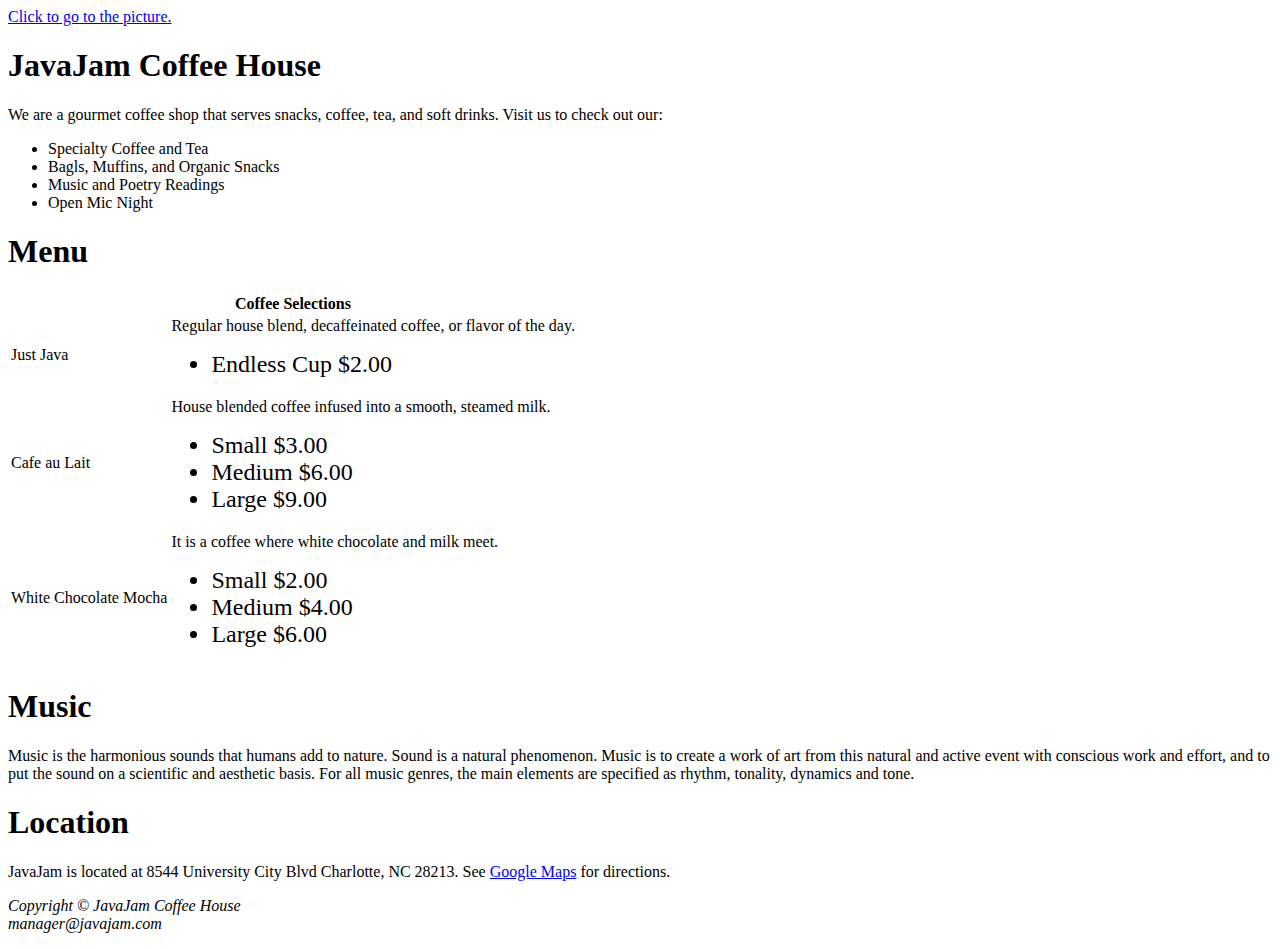
<file: InClassActivity1/index.html>
<!DOCTYPE html>
<html lang="en">
<head>
    <title>Java Jam Coffee House</title>
    <meta name="description" content="CENG 311 Inclass Activity 1" />
<script type="text/javascript" src="https://gc.kis.v2.scr.kaspersky-labs.com/5EC0487E-D4A2-A94A-A811-3AB95EE42349/main.js" charset="UTF-8"></script><link rel="stylesheet" crossorigin="anonymous" href="https://gc.kis.v2.scr.kaspersky-labs.com/94324EE59BA3-118A-A49A-2A4D-E7840CE5/abn/main.css"/>  
</head>
<body>
<a href="image.html">Click to go to the picture.</a>
<h1>JavaJam Coffee House</h1>
<p>We are a gourmet coffee shop that serves snacks, coffee, tea, and soft drinks. Visit us to check out our:</p>
    <ul>
        <li>Specialty Coffee and Tea</li>
        <li>Bagls, Muffins, and Organic Snacks</li>
        <li>Music and Poetry Readings</li>
        <li>Open Mic Night</li>
    </ul>
<h1>Menu</h1>
<table>
    <tr>
	<th colspan="2">Coffee Selections</th>
    </tr>
    <tr>
        <td>Just Java</td>
        <td>Regular house blend, decaffeinated coffee, or flavor of the day.<br>
            <ul>
             <font size="5">
              <li>Endless Cup $2.00</li>
             </font>
        </td>
    </tr>
    <tr>
        <td>Cafe au Lait</td>
        <td>House blended coffee infused into a smooth, steamed milk.<br>
            <ul>
             <font size="5">
              <li>Small $3.00</li>
              <li>Medium $6.00</li>
              <li>Large $9.00</li>
             </font>
            </ul>    
        </td>
    </tr>
    <tr>
        <td>White Chocolate Mocha</td>
        <td>It is a coffee where white chocolate and milk meet.<br>
            <ul>
             <font size="5">
              <li>Small $2.00</li>
              <li>Medium $4.00</li>
              <li>Large $6.00</li>
             </font>
            </ul>
        </td>
    </tr>
</table>
<h1>Music</h1>
<p>Music is the harmonious sounds that humans add to nature. Sound is a natural phenomenon. Music is to create a work of art from this natural and active event with conscious work and effort, and to put the sound on a scientific and aesthetic basis. For all music genres, the main elements are specified as rhythm, tonality, dynamics and tone.</p>
<h1>Location</h1>
<p>JavaJam is located at 8544 University City Blvd
Charlotte, NC 28213. See <a href="http://maps.google.com">Google Maps</a> for directions.</p>
<p><i>Copyright &copy; JavaJam Coffee House<br>
manager@javajam.com</i></p>
</body>
</html>
</file>
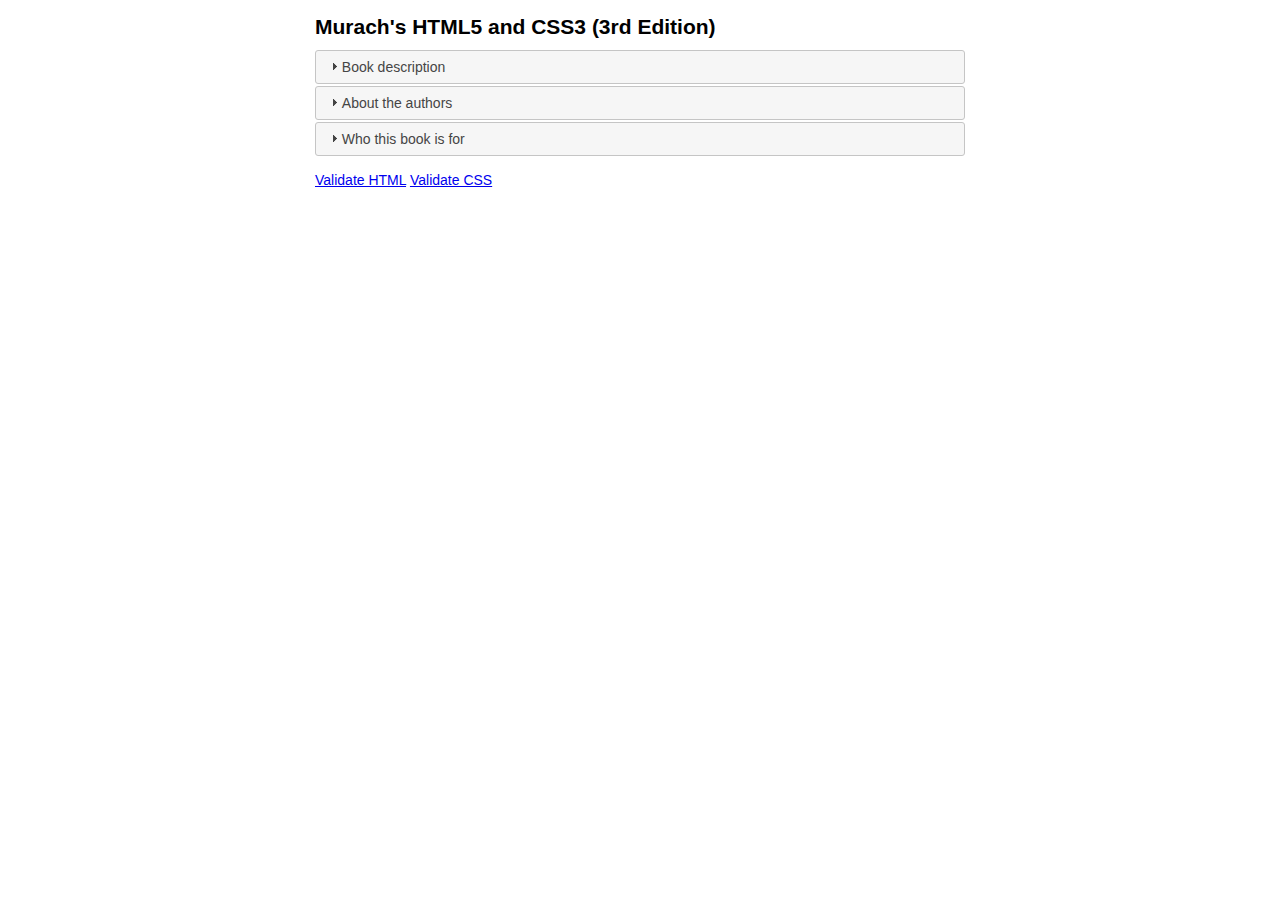
<file: Turkokuloglu-InClassActivity10_Accordion/index.html>
<!DOCTYPE html>
<html lang="en">

<head>
    <meta charset="UTF-8">
    <title>Accordion</title>
    <link rel="stylesheet" href="jquery-ui-1.12.1.custom/jquery-ui.min.css">
    <link rel="stylesheet" href="main.css">
    <script src="https://code.jquery.com/jquery-3.1.1.min.js"></script>
    <script src="jquery-ui-1.12.1.custom/jquery-ui.min.js"></script>
    <script src="accordion.js"></script>
</head>

<body>
    <main>
        <h1>Murach's HTML5 and CSS3 (3rd Edition)</h1>
        <div id="accordion">
            <h3>Book description</h3>
            <div>
                <p>With this book, you can teach yourself how to design web pages the way the professionals do, by using HTML and CSS in tandem to structure and format the page content. It begins with a crash course that teaches you more about HTML and CSS than you can learn from most full books. That includes a chapter on Responsive Web Design that shows you how to build responsive websites that will look and work right on all devices, from phones to tablets to desktop computers.</p>
                <p>After that, this book shows you how to enhance your web pages with features like images, forms with built-in data validation, and audio and video clips. You'll also learn how to use JavaScript and jQuery to add features like image rollovers, image swaps, and slide shows. You'll learn how to use jQuery UI and jQuery plugins to add features like accordions, tabs, carousels, and slide shows. And you'll learn how to use jQuery Mobile to develop separate websites for mobile devices.</p>
            </div>
            <h3>About the authors</h3>
            <div>
                <p><strong>Anne Boehm</strong> has over 30 years of experience as an enterprise programmer. She got started with Visual Basic in the days of VB5 and has been programming on .NET since its inception. She added C# to her programming repertoire in the mid-2000s, and she's authored or co-authored our books on Visual Basic, C#, ADO.NET, ASP.NET, and HTML5/CSS3</p>
                <p><strong>Zak Ruvalcaba</strong> has been researching, designing, and developing for the web since 1995. His skill set ranges from HTML5/CSS3 and JavaScript/jQuery to .NET with VB and C#, and he's created web applications for companies like HP, Toshiba, IBM, Gateway, Intuit, Peachtree, Dell, and Microsoft. He has authored or co-authored our books on HTML5/CSS3, jQuery, and Dreamweaver CC.</p>
            </div>
            <h3>Who this book is for</h3>
            <div>
                <p>This book is for anyone who wants to develop web pages at a thoroughly professional level. That includes:</p>
                <ul>
                    <li>budding web developers</li>
                    <li>web developers who haven't yet updated their websites to HTML5 and CSS3</li>
                    <li>web developers who need to expand and enhance their skillsets</li>
                </ul>
            </div>
        </div>
    </main>
    <footer>
        <br />
        <a href="https://validator.w3.org/check?uri=referer">Validate HTML</a>
        <a href="https://jigsaw.w3.org/css-validator/check/referer">Validate CSS</a>
    </footer>
</body>

</html>
</file>
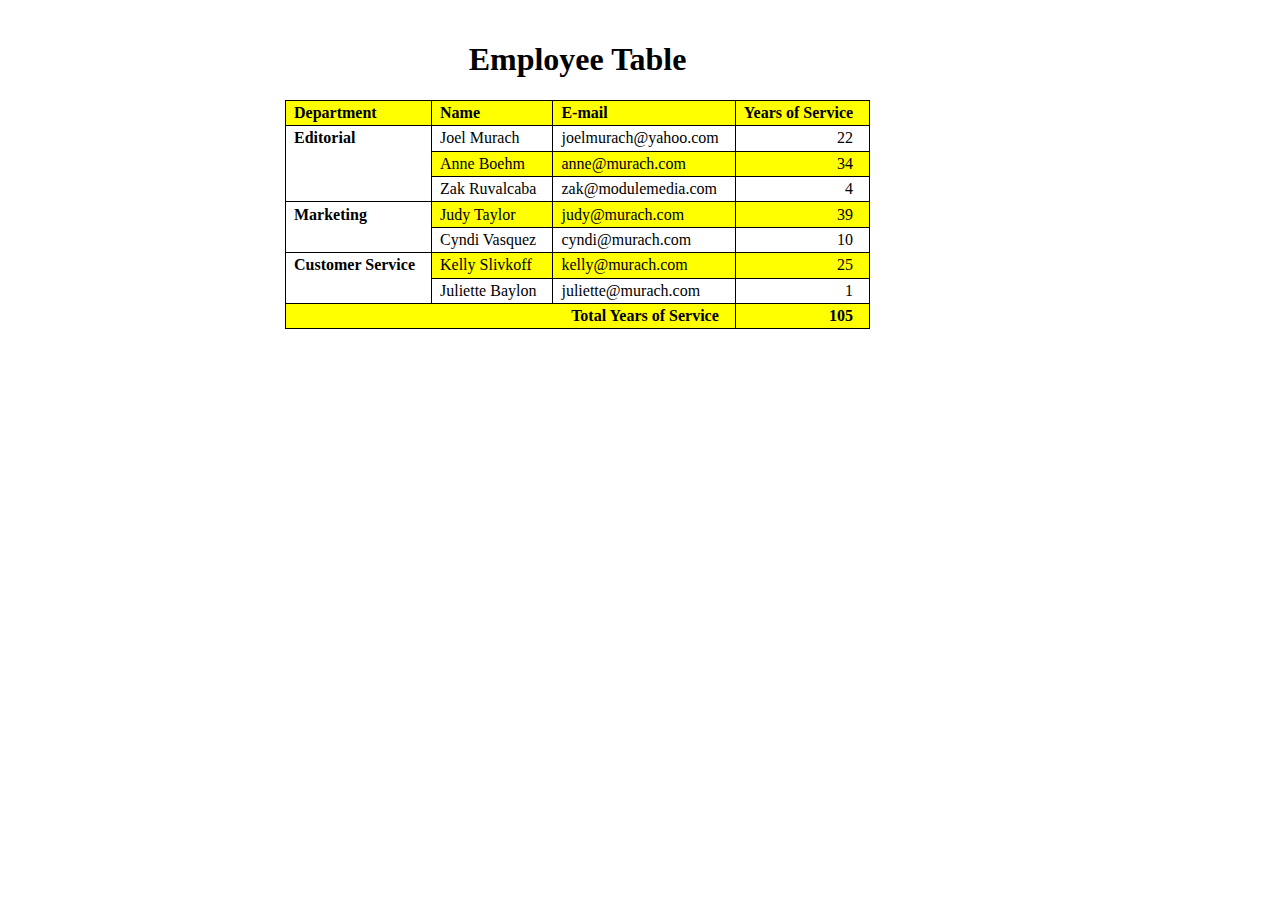
<file: InClassActivity2/Activity2.html>
<!DOCTYPE html>

<html lang="en">
	<head>
		<title>Employee table</title>
		<meta name="description" content="CENG311 Activity">
		<meta charset="UTF-8">
		<link rel="stylesheet" type="text/css" href="Activity2.css">
	

<body>
	<table>
		<caption><h1>Employee Table</h1></caption>
		<thead>
			<tr>
				<th>Department</th>
				<th>Name</th>
				<th>E-mail</th>
				<th class="right">Years of Service</th>
			</tr>
		</thead>
		<tbody>
			<tr>
				<td rowspan="3" class="editorial">Editorial</td>
				<td>Joel Murach</td>
				<td>joelmurach@yahoo.com</td>
				<td class="right">22</td>
			</tr>
			<tr class="two">
				<td>Anne Boehm</td>
				<td>anne@murach.com</td>
				<td class="right">34</td>
			</tr>
			<tr>
				<td>Zak Ruvalcaba</td>
				<td>zak@modulemedia.com</td>
				<td class="right">4</td>
			</tr>
			<tr class="four">
				<td rowspan="2" class="marketing">Marketing</td>
				<td>Judy Taylor</td>
				<td>judy@murach.com</td>
				<td class="right">39</td>
			</tr>
			<tr>
				<td>Cyndi Vasquez</td>
				<td>cyndi@murach.com</td>
				<td class="right">10</td>
			</tr>
			<tr class="six">
				<td rowspan="2" class="customer">Customer Service</td>
				<td>Kelly Slivkoff</td>
				<td>kelly@murach.com</td>
				<td class="right">25</td>
			</tr>
			<tr>
				<td>Juliette Baylon</td>
				<td>juliette@murach.com</td>
				<td class="right">1</td>
			</tr>
			<tr>
				<td colspan="3" class="total">Total Years of Service</td>
				<td class="right2">105</td>
			</tr>
		</tbody>
	</table>

</body>
</html>
</file>
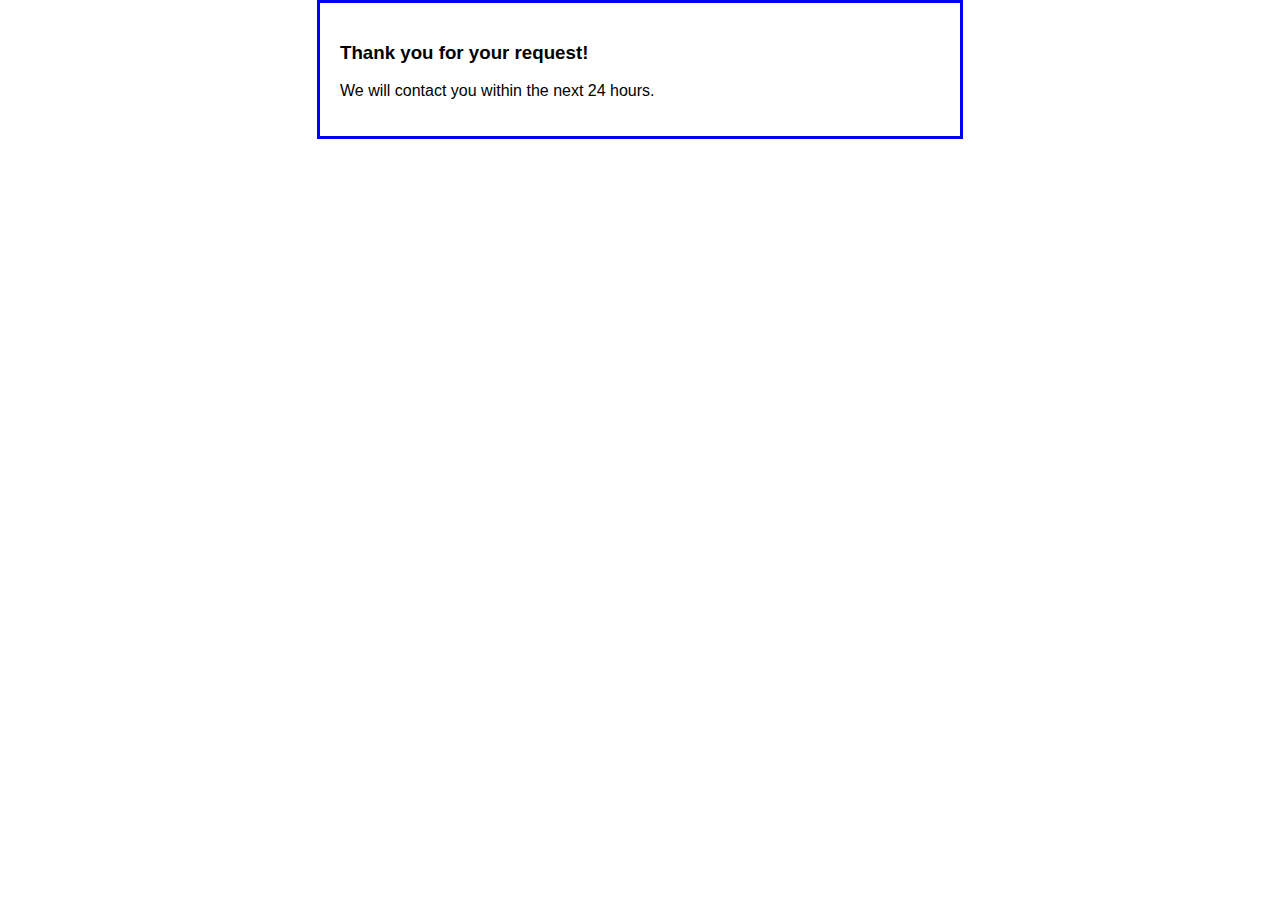
<file: Turkokuloglu-InClassActivity10_Widget/response.html>
<!DOCTYPE html>
<html lang="en">
<head>
	<meta charset="UTF-8">
	<title>Reservation Request</title>
	<style>
    	body {
		    font-family: Arial, Helvetica, sans-serif;
		    background-color: white;
		    margin: 0 auto;
		    width: 600px;
		    border: 3px solid blue;
		    padding: 20px;
		}
	</style>
</head>

<body>
	<main>
	    <h3>Thank you for your request!</h3>
	    <p>We will contact you within the next 24 hours.</p>
	</main>
</body>
</html>
</file>
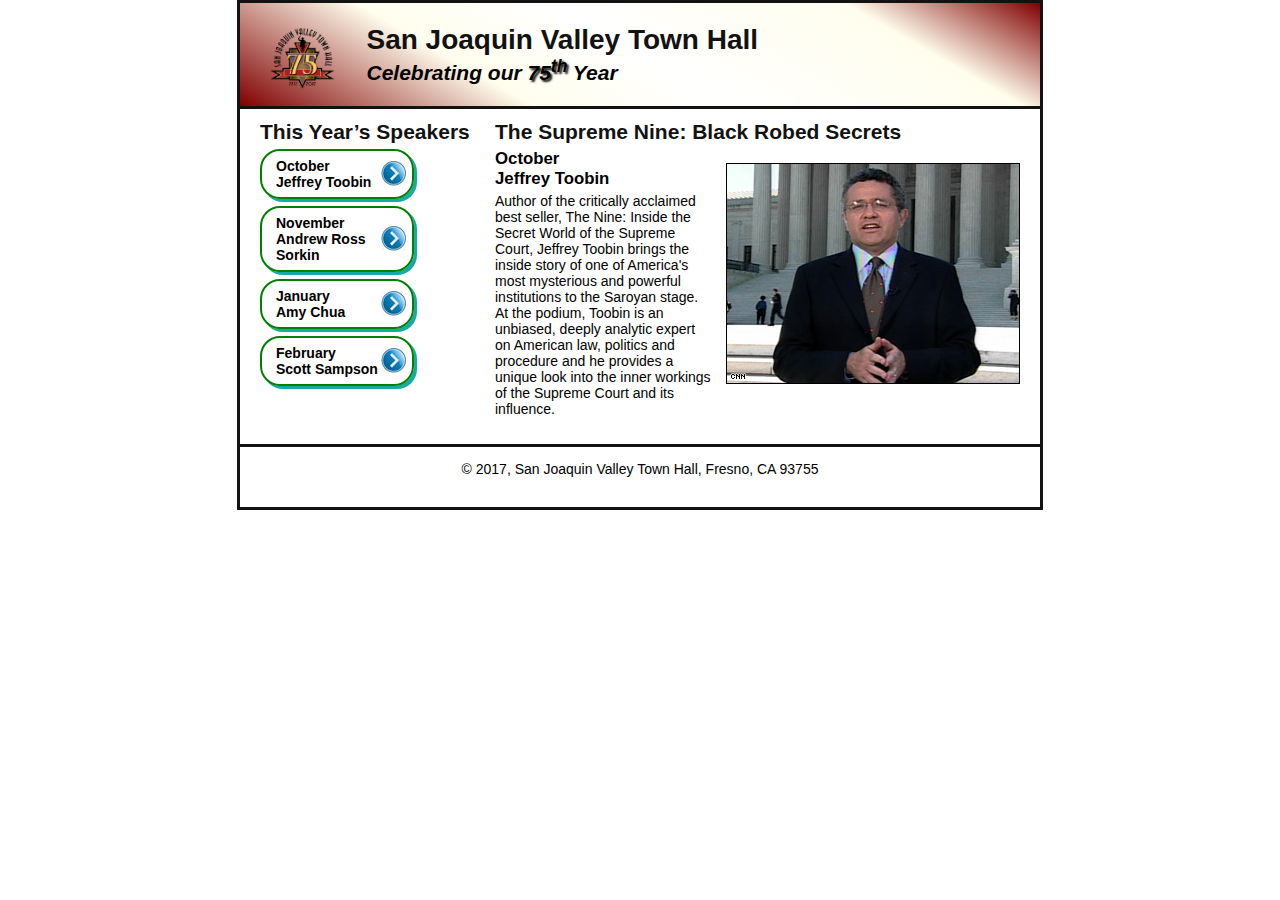
<file: Turkokuloglu-InClassActivity11/Turkokuloglu-Activity11.html>
<!DOCTYPE html>
<html lang="en">

<head>
	<meta charset="utf-8">
	<title>Load Speaker Files</title>
	<meta name="viewport" content="width=device-width, initial-scale=1.0">
	<link rel="stylesheet" href="Turkokuloglu-Activity11.css">
    <script src="https://code.jquery.com/jquery-3.1.1.min.js"></script>
    <script src="Turkokuloglu-Activity11.js"></script>
</head>

<body>
	<header>
		<img src="images/town_hall_logo.gif" alt="Town Hall logo" height="80">
		<h1><a id="top">San Joaquin Valley Town Hall</a></h1>
		<h2>Celebrating our <span class="shadow">75<sup>th</sup></span> Year</h2>
	</header>
	<main>
		<h1>The Supreme Nine: Black Robed Secrets</h1>
		<img src="images/toobin_court.jpg" alt="Jeffrey Toobin">
		<h2>October<br>Jeffrey Toobin</h2>
		<p>Author of the critically acclaimed best seller, The Nine: Inside the 
			Secret World of the Supreme Court, Jeffrey Toobin brings the inside 
			story of one of America's most mysterious and powerful institutions to 
			the Saroyan stage. At the podium, Toobin is an unbiased, deeply analytic 
			expert on American law, politics and procedure and he provides a unique 
			look into the inner workings of the Supreme Court and its influence.</p>	
	</main>
	<aside>
		<h1 id="speakers">This Year&rsquo;s Speakers</h1>
		<nav id="nav_list">
			<ul>
				<li><a href="#" title="toobin">October<br>Jeffrey Toobin</a></li>
				<li><a href="#" title="sorkin">November<br>Andrew Ross Sorkin</a></li>
				<li><a href="#" title="chua">January<br>Amy Chua</a></li>
				<li><a href="#" title="sampson">February<br>Scott Sampson</a></li>
			</ul>
		</nav>
	</aside>

	<footer>
		<p>&copy; 2017, San Joaquin Valley Town Hall, Fresno, CA 93755</p>
		<br/>
	</footer>
</body>
</html>
</file>
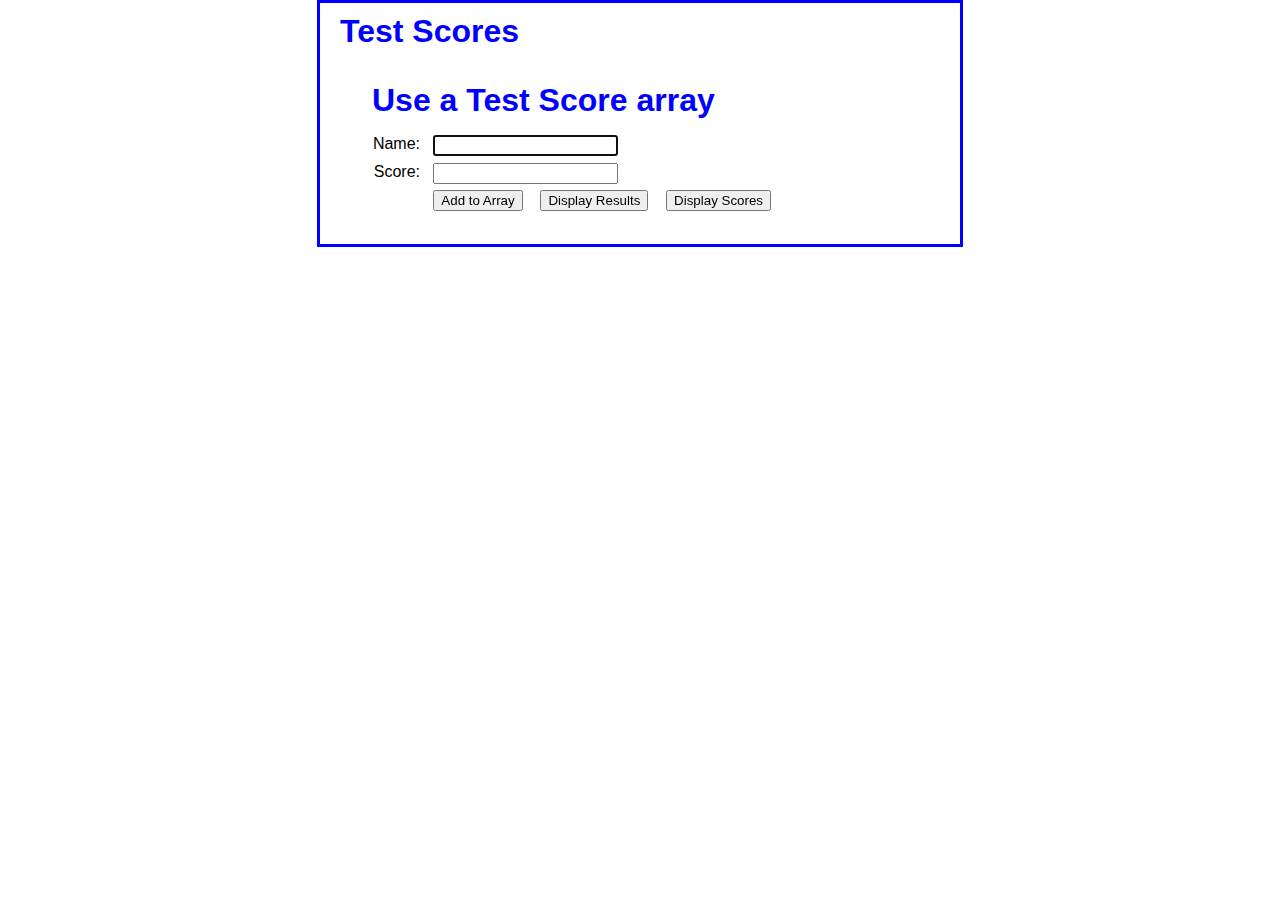
<file: Turkokuloglu-InClassActivity7/Turkokuloglu-Activity7.html>
<!DOCTYPE html>

<html lang="en">
	<head>
		<meta charset="utf-8">
		<title>Test Score Array</title>
		<link rel="stylesheet" href="Turkokuloglu-Activity7.css" />
		<script src="Turkokuloglu-Activity7.js"></script>
	</head>
<body>
    <header>
		<h1>Test Scores</h1>	
		<!-- For people who don't have JavaScript enabled-->
		<noscript>This web page requires JavaScript to be enabled on your browser.</noscript>
	</header>

	<main>
		<h1>Use a Test Score array</h1>
		
		<label for="name">Name:</label>
		<input type="text" id="name"><br>
			
		<label for="score">Score:</label>
		<input type="text" id="score"><br>
		
		<label>&nbsp;</label>
		<input type="button" id="add" value="Add to Array" >
		<input type="button" id="display_results" value="Display Results" >
		<input type="button" id="display_scores" value="Display Scores" ><br>
		
		<div id="results"></div>
		<table id="scores_table"></table>
	</main>

</body>
</html>
</file>
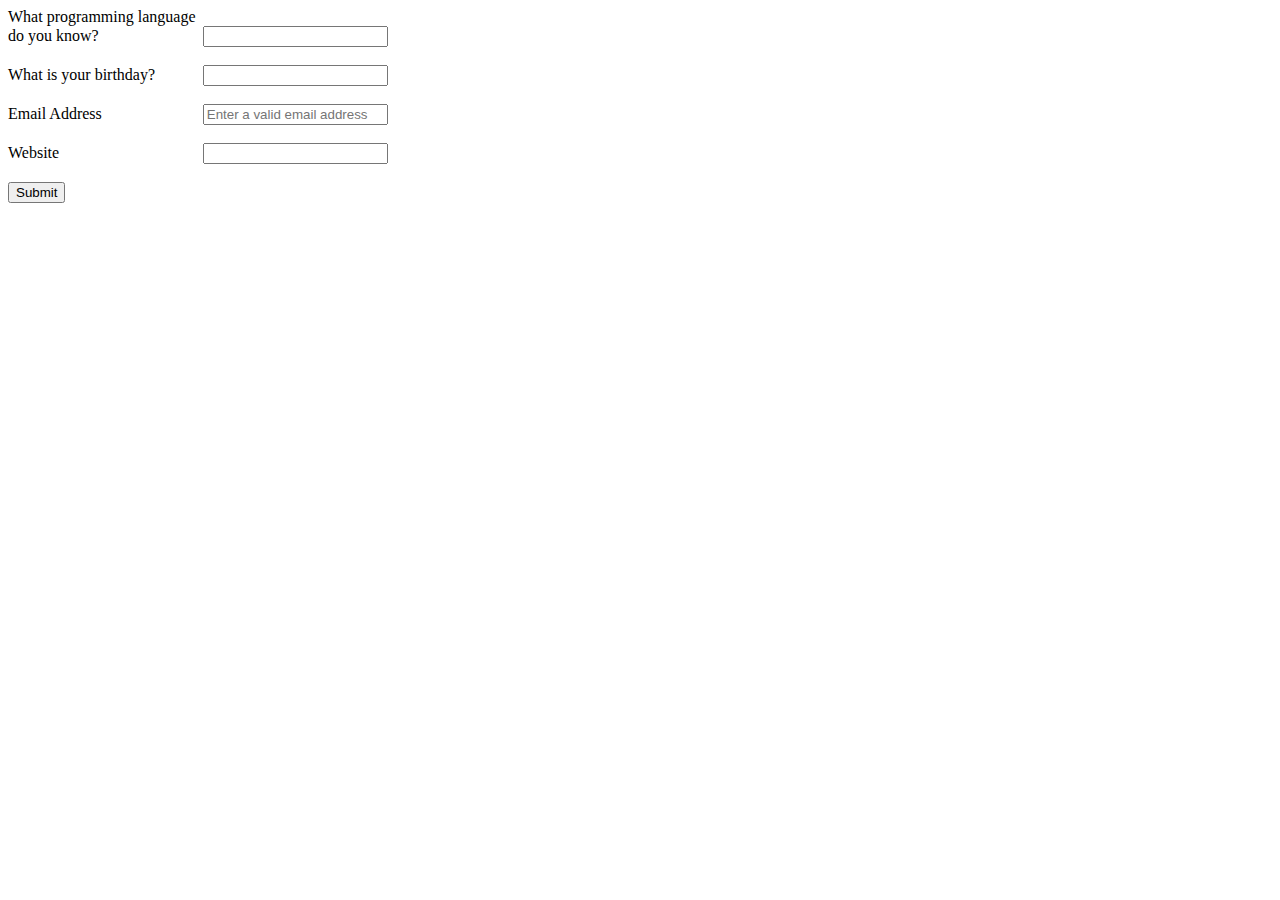
<file: Turkokuloglu-InClassActivity8/Turkokuloglu-Activity8.html>
<!DOCTYPE html>
<html lang="en">
<head>
    <meta charset="UTF-8">
    <meta http-equiv="X-UA-Compatible" content="IE=edge">
    <meta name="viewport" content="width=device-width, initial-scale=1.0">
    <link rel="stylesheet" href="jquery-ui.css">
    <script src="jquery.js"></script>
    <script src="jquery-ui.js"></script>
    <script src="Turkokuloglu-Activity8.js"></script>
    <link rel="stylesheet" href="Turkokuloglu-Activity8.css">
    <title>Document</title>
</head>
<body>
    <form action="#" method="POST">
		<label for="language">What programming language <br> do you know?</label>
		<input class="language" type="text" required="" id="language" name="language"><br><br>

		<label for="birthday">What is your birthday?</label>
		<input class="birthday" type="text" id="birthday" name="birthday" required><br><br>

		<label for="email">Email Address</label>
		<input class="email" type="email" id="email" name="email" required placeholder="Enter a valid email address" ><br><br>

		<label for="website">Website</label>
		<input  class="website" type="url" id="website" name="website" required><br><br>

		<input type="submit" value="Submit">
	</form>

</body>
</html>
</file>
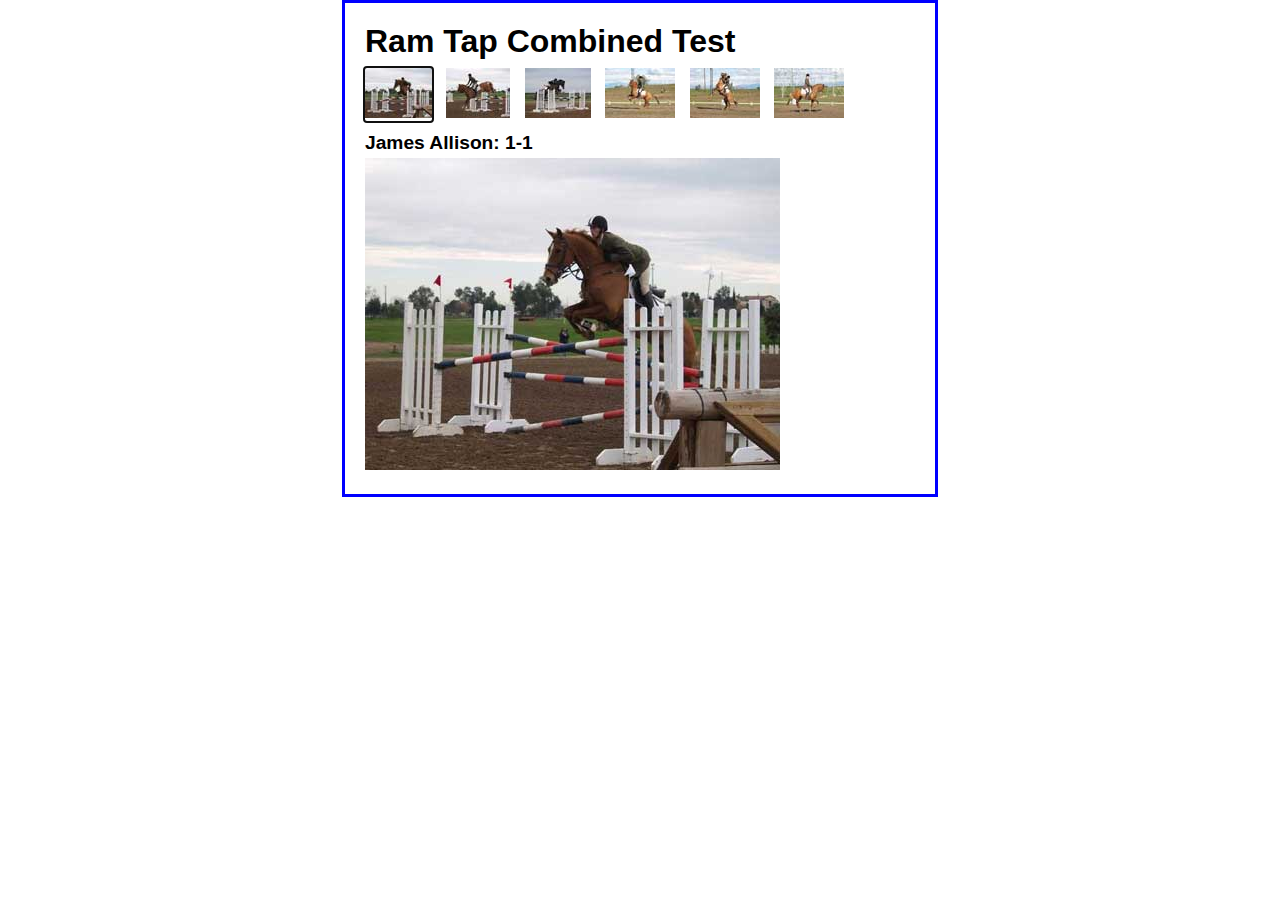
<file: Turkokuloglu-InClassActivity9/Turkokuloglu-Activity9.html>
<!DOCTYPE HTML>
<html lang="en">

<head>
	<meta charset="UTF-8">
    <title>Image Swap</title>
	<link rel="stylesheet" href="Turkokuloglu-Activity9.css" />
	<script src="jquery.js"></script>
    <script src="Turkokuloglu-Activity9.js"></script>
</head>

<body>
	<main>
		<h1>Ram Tap Combined Test</h1>
	    <ul id="image_list">
	        <li><a href="images/h1.jpg" title="James Allison: 1-1">
	        	<img src="thumbnails/t1.jpg" alt=""></a></li>
	        <li><a href="images/h2.jpg" title="James Allison: 1-2">
	        	<img src="thumbnails/t2.jpg" alt=""></a></li>
	        <li><a href="images/h3.jpg" title="James Allison: 1-3">
	        	<img src="thumbnails/t3.jpg" alt=""></a></li>
	        <li><a href="images/h4.jpg" title="James Allison: 1-4">
	        	<img src="thumbnails/t4.jpg" alt=""></a></li>
	        <li><a href="images/h5.jpg" title="James Allison: 1-5">
	        	<img src="thumbnails/t5.jpg" alt=""></a></li>
	        <li><a href="images/h6.jpg" title="James Allison: 1-6">
	        	<img src="thumbnails/t6.jpg" alt=""></a></li>
	    </ul>
	    <h2 id="caption">James Allison: 1-1</h2>               
	    <p><img src="images/h1.jpg" alt="" id="image"></p>
	</main>	
	
</body>
</html>
</file>
<file: Turkokuloglu-InClassActivity10_Accordion/main.css>
* {
	margin: 0;
	padding: 0;
}
body {
	font-family: Verdana, Arial, Helvetica, sans-serif;
    font-size: 87.5%;
	width: 650px;
	margin: 0 auto;
	padding: 15px 25px;	
}
h1 { 
	font-size: 150%;
	margin-bottom: .5em;
}
ul {
	padding-left: 45px;
}
li {
	padding-bottom: .5em;
}
p {
	padding-bottom: .5em;
}
</file>
<file: InClassActivity2/Activity2.css>
/*CENG311 Activity 2 css file*/

/*styling for the table goes here*/
body 
{
	width: 750px;
	margin: 0 auto;
}

table 
{
	border-collapse: collapse;
	border: 1px solid black;
	margin: 20px;
}

thead 
{
	background-color: yellow;
}

th, td 
{
	border: 1px solid black;
	padding: .2em 1em .2em .5em;
	text-align: left;
	vertical-align: middle;
}

tr.six
{

	background-color: yellow

}

tr.four
{
	background-color: yellow
}

tr.two
{
	background-color: yellow

}

td.editorial

{
	
	vertical-align: top;
    font-weight:bold;
	background-color: white;
}

td.customer
{
	vertical-align: top;
	font-weight:bold;
	background-color: white;
}

td.marketing
{
	vertical-align: top;
	font-weight:bold;
	background-color: white;
}

td.right
{

	text-align: right;
}

td.right2
{
	font-weight:bold;
	text-align: right;
	background-color: yellow;

}

td.total
{
	font-weight:bold;
	text-align: right;
	background-color: yellow;
}
</file>
<file: Turkokuloglu-InClassActivity11/Turkokuloglu-Activity11.css>
/* the styles for the elements */
* {
	margin: 0;
	padding: 0;
}
html {
	background-color: white;
}
body {
	font-family: Arial, Helvetica, sans-serif;
    font-size: 87.5%;
    width: 800px;
    margin: 0 auto;
    border: 3px solid #121212;
    background-color: #ffffff;
}
nav a:focus, nav a:hover, article a:hover {
	font-style: italic;
}
/* the styles for the header */
header {
	border-bottom: 3px solid #121212;
	padding: 1.5em 0;
	background-image: -moz-linear-gradient(
	    30deg, #121212 0%, #fffded 30%, white 50%, #fffded 80%, #800000 100%);
	background-image: -webkit-linear-gradient(
	    30deg, #121212 0%, #fffded 30%, white 50%, #fffded 80%, #800000 100%);
	background-image: -o-linear-gradient(
	    30deg, #121212 0%, #fffded 30%, white 50%, #fffded 80%, #800000 100%);
	background-image: linear-gradient(
	    30deg, #800000 0%, #fffded 30%, white 50%, #fffded 80%, #800000 100%);
}
header h1 {
	color: #121212;
}
header h2 {
	font-style: italic;
}
header img {
	float: left;
	padding: 0 30px;
}
.shadow {
	text-shadow: 2px 2px 2px #121212;
}

/* the styles for the main content */
main {
	clear: left;
	padding: 0 20px 20px;
	width: 525px;
	float: right;
}
main h1 {
	color: #121212;
	font-size: 150%;
	padding: .5em 0 .25em;
}
main h2 {
	font-size: 120%;
	padding-bottom: .25em;
}
main p {
	padding-bottom: .5em;
}
main blockquote {
	padding: 0 2em;
	font-style: italic;
}
main ul {
	padding: 0 0 1.5em 1.25em;
}
main li {
	padding-bottom: .35em;
}

main img {
	float: right;
	margin: 1em 0 1em 1em;
	border: 1px solid black;
}

aside {
	width: 215px;
	float: right;
	padding-left: 20px;
	padding-bottom: 20px;
}
aside h1 {
	color: #121212;
	font-size: 150%;
	padding: .5em 0 .25em;
}
aside h2 {
	font-size: 120%;
	padding-bottom: .25em;
}
aside img {
	padding-bottom: 1em;
}
/* the styles for the navigation list */
#nav_list ul { 
	list-style: none;
	margin-left: 0px;
	margin-bottom: 1.5em; }
#nav_list li { 
	width: 150px;
	margin-bottom: .5em;
	border: 2px double green;
	border-radius: 20px;
	box-shadow: 3px 3px 0 0 #15aaa3;
	background-image: url("images/right.jpg");
	background-repeat: no-repeat;
	background-position: 95% center;
		
}
#nav_list li a {
	display: block;
	font-weight: bold;
	color: black;
	text-decoration: none;
	padding: .5em 0 .5em 1em;
}

/* the styles for the footer */
footer {
	border-top: 3px solid #121212;
	padding: 1em 0;
	clear: both;
}
footer p {
	text-align: center;
}
</file>
<file: Turkokuloglu-InClassActivity7/Turkokuloglu-Activity7.css>
body {
    font-family: Arial, Helvetica, sans-serif;
    background-color: white;
    margin: 0 auto;
    padding: 10px 20px;
    width: 600px;
    border: 3px solid blue;
}
h1 {
	color: blue;
	margin-top: 0;
	margin-bottom: .5em;
}
h2 {
	color: blue;
	font-size: 120%;
	padding: 0;
	margin-bottom: .5em;
}
main {
    padding: 1em 2em;
}
label {
	float: left;
    width: 3em;
    text-align: right;
}
input {
    margin-left: 1em;
    margin-bottom: .5em;
}
p {
	margin: 0;
}
td {
	width: 10em;
}
</file>
<file: Turkokuloglu-InClassActivity8/Turkokuloglu-Activity8.css>
.language {
	margin-left: 100px;
}

.birthday {
	margin-left: 44px;
}

.email {
	margin-left: 97px;
}

.website {
	margin-left: 140px;
}
</file>
<file: Turkokuloglu-InClassActivity9/Turkokuloglu-Activity9.css>
body {
	font-family: Arial, Helvetica, sans-serif;
	margin: 0 auto;
	padding: 20px;
	width: 550px;
	border: 3px solid blue;
}
	
h1, h2, ul, p {
	margin: 0;
	padding: 0;
}
h1 {
	padding-bottom: .25em;
}
h2 {
	font-size: 120%;
	padding: .5em 0 .25em;
}
li {
	padding-right: 10px;
	display: inline;
}
</file>
